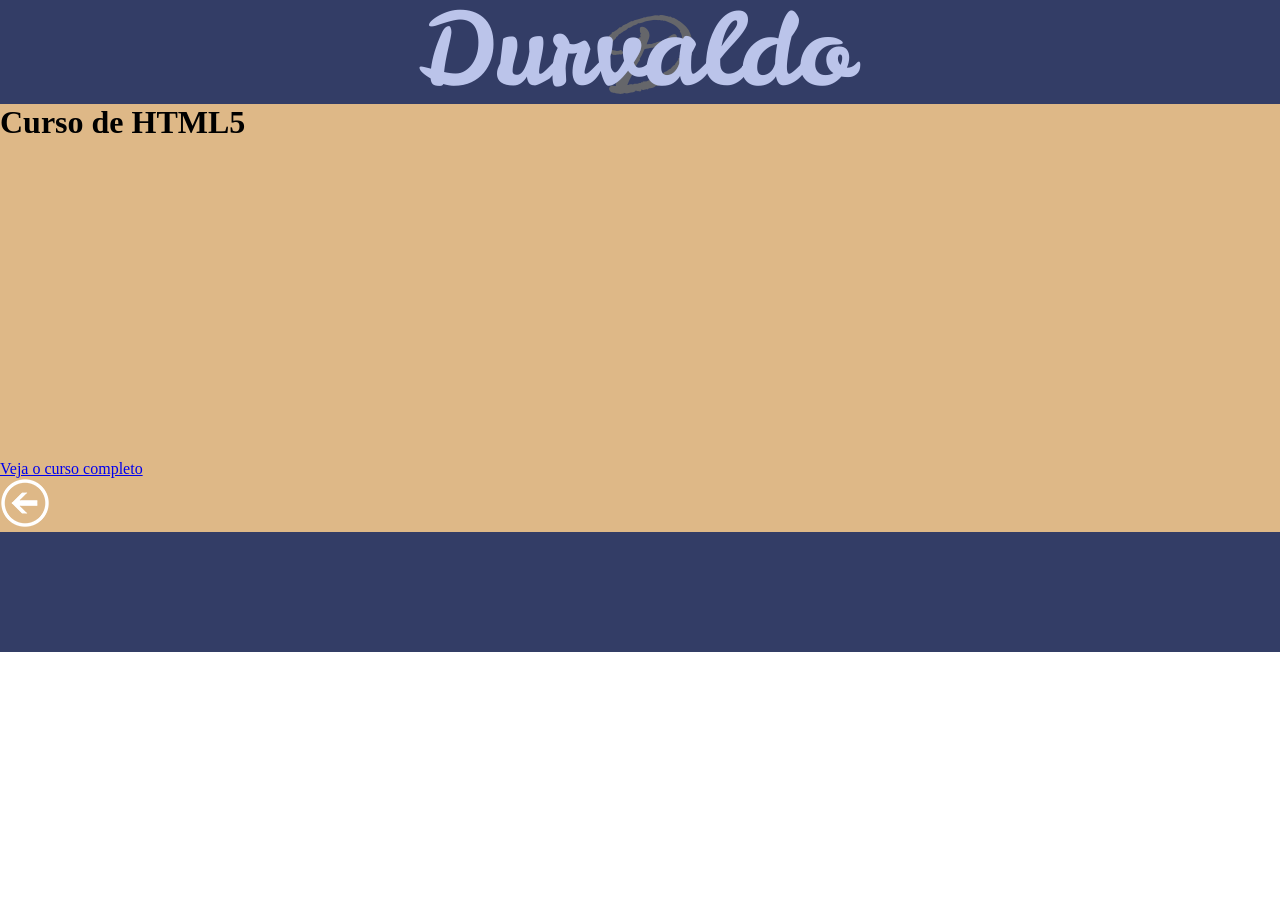
<file: assets/paginas/pagina10.1.html>
<!DOCTYPE html>
<html lang="pt-br">
<head>
    <meta charset="UTF-8">
    <meta http-equiv="X-UA-Compatible" content="IE=edge">
    <meta name="viewport" content="width=device-width, initial-scale=1.0">
    <title>Document</title>
    <link rel="shortcut icon" href="../imagens/favicon.ico" type="image/x-icon">
    <link rel="stylesheet" href="../styles/style2.css">
    <style>
        main{
            background-color:burlywood
        }
    </style>
</head>
<body>
    <header>
        <a href="../../index.html"><img src="../imagens/logo.png" alt="home-button"></a>
    </header>
    <main>
        <h1>Curso de HTML5</h1>
        <iframe width="560" height="315" src="https://www.youtube.com/embed/epDCjksKMok" title="YouTube video player" frameborder="0" allow="accelerometer; autoplay; clipboard-write; encrypted-media; gyroscope; picture-in-picture" allowfullscreen></iframe>
        <br>
        <a href="https://www.youtube.com/watch?v=epDCjksKMok&list=PLHz_AreHm4dlAnJ_jJtV29RFxnPHDuk9o" target="_blank"
        ref>Veja o curso completo</a>
        
        <br>
        <a href="../paginas/pagina10.html"><img src="../imagens/voltar.png" alt="voltar"></a>
    </main>
    <footer></footer>
</body>
</html>
</file>
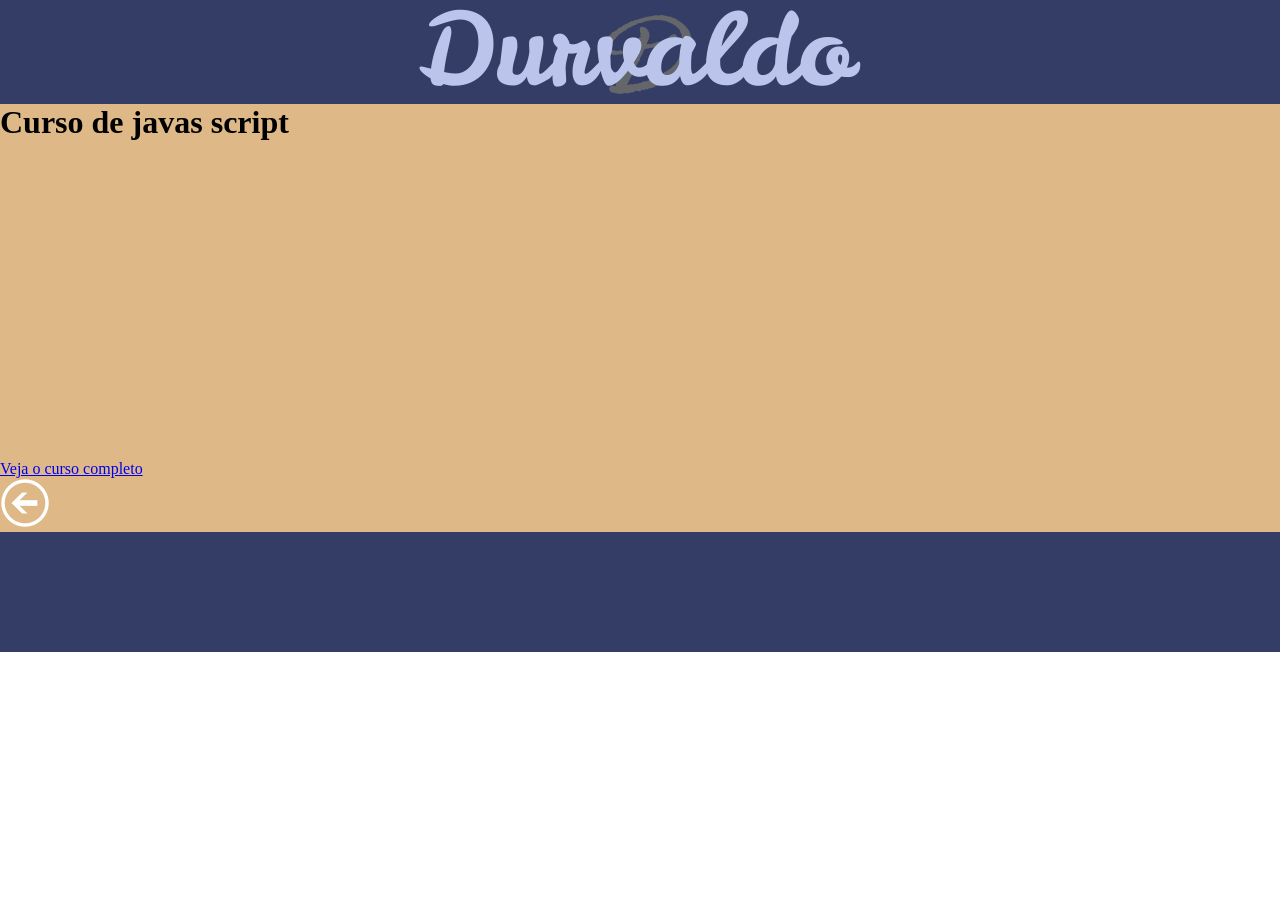
<file: assets/paginas/pagina10.2.html>
<!DOCTYPE html>
<html lang="pt-br">
<head>
    <meta charset="UTF-8">
    <meta http-equiv="X-UA-Compatible" content="IE=edge">
    <meta name="viewport" content="width=device-width, initial-scale=1.0">
    <title>Curso de javascript</title>
    <link rel="shortcut icon" href="../imagens/favicon.ico" type="image/x-icon">
    <link rel="stylesheet" href="../styles/style2.css">
    <style>
        main{
            background-color:burlywood
        }
    </style>
</head>
<body>
    <header>
        <a href="../../index.html"><img src="../imagens/logo.png" alt="home-button"></a>
    </header>
    <main>
        <h1>Curso de javas script</h1>
        <iframe width="560" height="315" src="https://www.youtube.com/embed/1-w1RfGIov4" title="YouTube video player" frameborder="0" allow="accelerometer; autoplay; clipboard-write; encrypted-media; gyroscope; picture-in-picture" allowfullscreen></iframe>
        <br>
        <a href="https://www.youtube.com/watch?v=1-w1RfGIov4&list=PLHz_AreHm4dlsK3Nr9GVvXCbpQyHQl1o1" target="_blank" rel="external">Veja o curso completo</a>
        <br>
        <a href="../paginas/pagina10.html"><img src="../imagens/voltar.png" alt="voltar"></a>
    </main>
    <footer></footer>
</body>
</html>
</file>
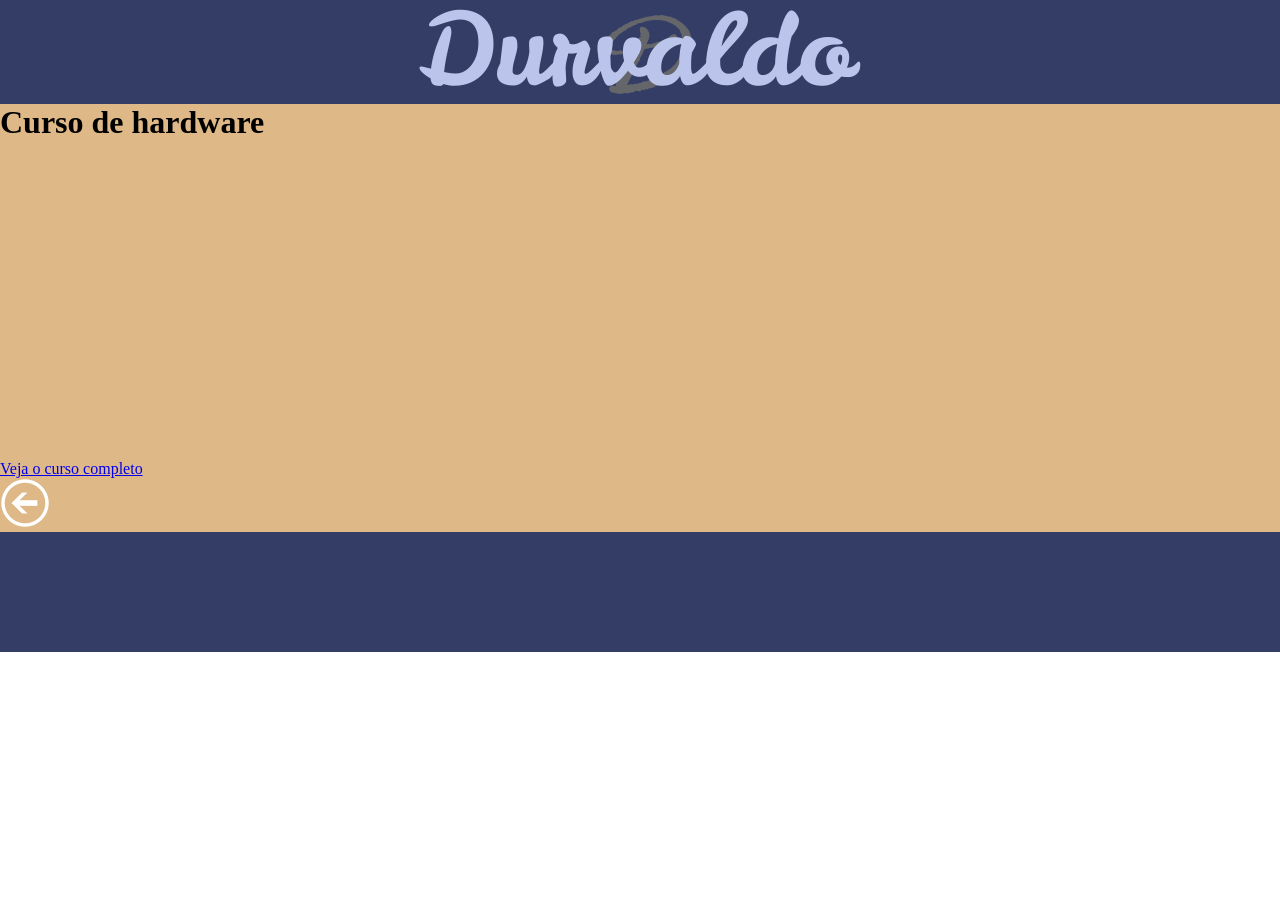
<file: assets/paginas/pagina10.3.html>
<!DOCTYPE html>
<html lang="pt-br">
<head>
    <meta charset="UTF-8">
    <meta http-equiv="X-UA-Compatible" content="IE=edge">
    <meta name="viewport" content="width=device-width, initial-scale=1.0">
    <title>Document</title>
    <link rel="shortcut icon" href="../imagens/favicon.ico" type="image/x-icon">
    <link rel="stylesheet" href="../styles/style2.css">
    <style>
        main{
            background-color:burlywood
        }
    </style>
</head>
<body>
    <header>
        <a href="../../index.html"><img src="../imagens/logo.png" alt="home-button"></a>
    </header>
    <main>
        <h1>Curso de hardware</h1>
        <iframe width="560" height="315" src="https://www.youtube.com/embed/zpK_MqEMgu4" title="YouTube video player" frameborder="0" allow="accelerometer; autoplay; clipboard-write; encrypted-media; gyroscope; picture-in-picture" allowfullscreen></iframe>
        <br>
        <a href="https://www.youtube.com/watch?v=zpK_MqEMgu4&list=PL3QUMSbwx-jPz30uFQ_HmyDJk19m_Yxom">Veja o curso completo</a>
        <br>
        <a href="../paginas/pagina10.html"><img src="../imagens/voltar.png" alt="voltar"></a>
    </main>
    <footer></footer>
</body>
</html>
</file>
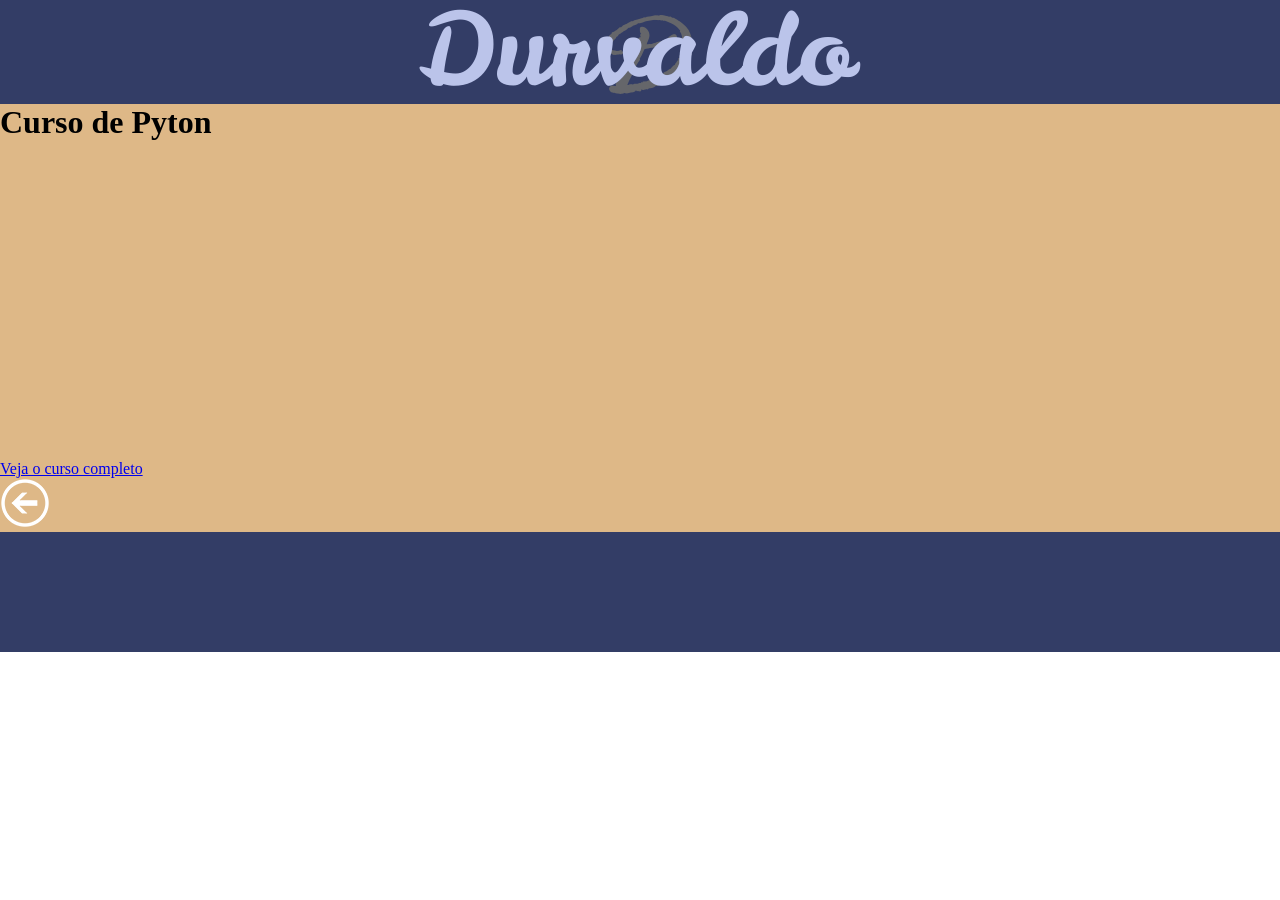
<file: assets/paginas/pagina10.4.html>
<!DOCTYPE html>
<html lang="pt-br">
<head>
    <meta charset="UTF-8">
    <meta http-equiv="X-UA-Compatible" content="IE=edge">
    <meta name="viewport" content="width=device-width, initial-scale=1.0">
    <title>Document</title>
    <link rel="shortcut icon" href="../imagens/favicon.ico" type="image/x-icon">
    <link rel="stylesheet" href="../styles/style2.css">
    <style>
        main{
            background-color:burlywood
        }
    </style>
</head>
<body>
    <header>
        <a href="../../index.html"><img src="../imagens/logo.png" alt="home-button"></a>
    </header>
    <main>
        <h1>Curso de Pyton</h1>
        <iframe width="560" height="315" src="https://www.youtube.com/embed/S9uPNppGsGo" title="YouTube video player" frameborder="0" allow="accelerometer; autoplay; clipboard-write; encrypted-media; gyroscope; picture-in-picture" allowfullscreen></iframe>
        <br>
        <a href="https://www.youtube.com/watch?v=S9uPNppGsGo&list=PLvE-ZAFRgX8hnECDn1v9HNTI71veL3oW0">Veja o curso completo</a>
        <br>
        <a href="../paginas/pagina10.html"><img src="../imagens/voltar.png" alt="voltar"></a>
    </main>
    <footer></footer>
</body>
</html>
</file>
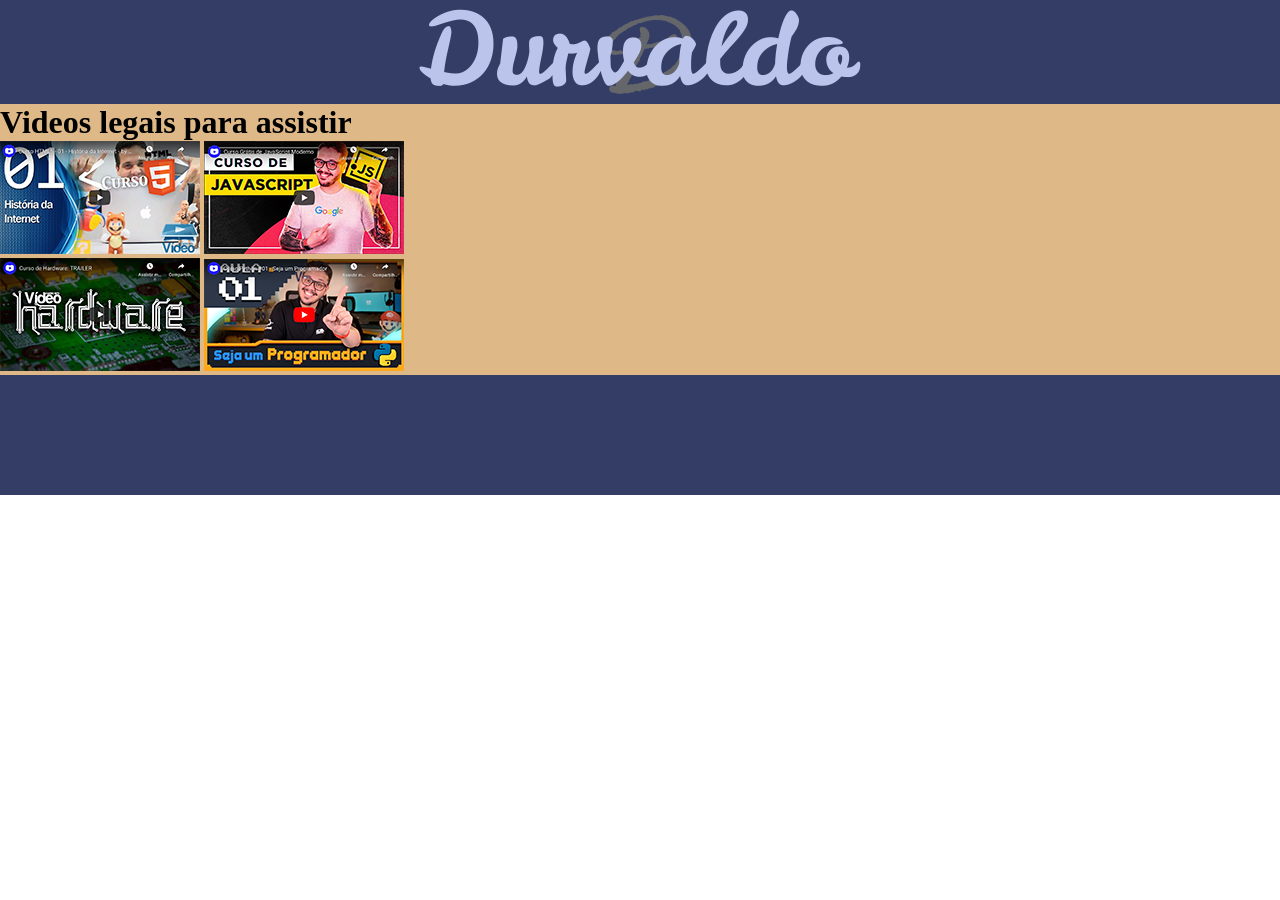
<file: assets/paginas/pagina10.html>
<!DOCTYPE html>
<html lang="pt-br">
<head>
    <meta charset="UTF-8">
    <meta http-equiv="X-UA-Compatible" content="IE=edge">
    <meta name="viewport" content="width=device-width, initial-scale=1.0">
    <title>Meus videos</title>
    <link rel="shortcut icon" href="../favicon.ico" type="image/x-icon">
    <style>
        main{
            background-color:burlywood
        }
    </style>
    <link rel="shortcut icon" href="../imagens/favicon.ico" type="image/x-icon">
    <link rel="stylesheet" href="../styles/style2.css">
</head>
<body>
    <header>
        <a href="../../index.html"><img src="../imagens/logo.png" alt="home-button"></a>
    </header>
    <main>
        <h1>Videos legais para assistir</h1>
        <a href="../paginas/pagina10.1.html"><img src="../imagens/thumb-html.png" alt="curso html"></a>
        <a href="../paginas/pagina10.2.html"><img src="../imagens/thumb-js.png" alt="curso javascript"></a>
        <br>
        <a href="../paginas/pagina10.3.html"><img src="../imagens/thumb-hardware.png" alt="curso hardware"></a>
        <a href="../paginas/pagina10.4.html"><img src="../imagens/thumb-python.png" alt="curso"></a>
    </main>
    <footer></footer>
</body>
</html>
</file>
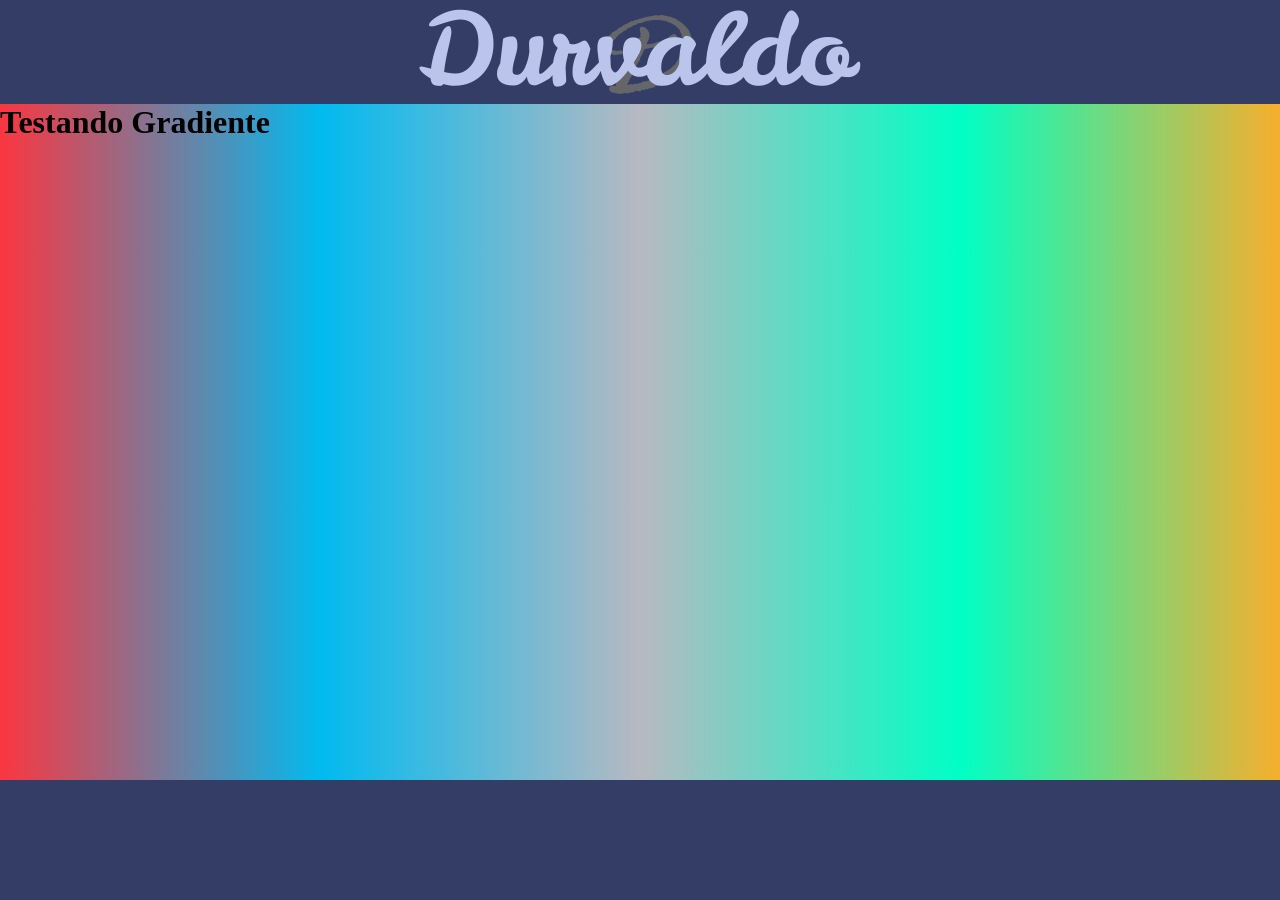
<file: assets/paginas/pagina11.html>
<!DOCTYPE html>
<html lang="pt-br">
<head>
    <meta charset="UTF-8">
    <meta http-equiv="X-UA-Compatible" content="IE=edge">
    <meta name="viewport" content="width=device-width, initial-scale=1.0">
    <title>Gradiente</title>
    <link rel="shortcut icon" href="../imagens/favicon.ico" type="image/x-icon">
    <link rel="stylesheet" href="../styles/style2.css">
    <style>
        /* Gradiante com 2 parametros */
        /* Comentario é diferente no css? */
        main{
            background-image: linear-gradient(to right,#fb3640, #01baef, #2a324b57,
            #00ffc5, #f6ae2d);
            height: 100%;
        }

    </style>
</head>
<body>
    <header>
        <a href="../../index.html"><img src="../imagens/logo.png" alt="home-button"></a>
    </header>
    <main>
        <h1>Testando Gradiente</h1>
    </main>
    <footer></footer>
</body>
</html>
</file>
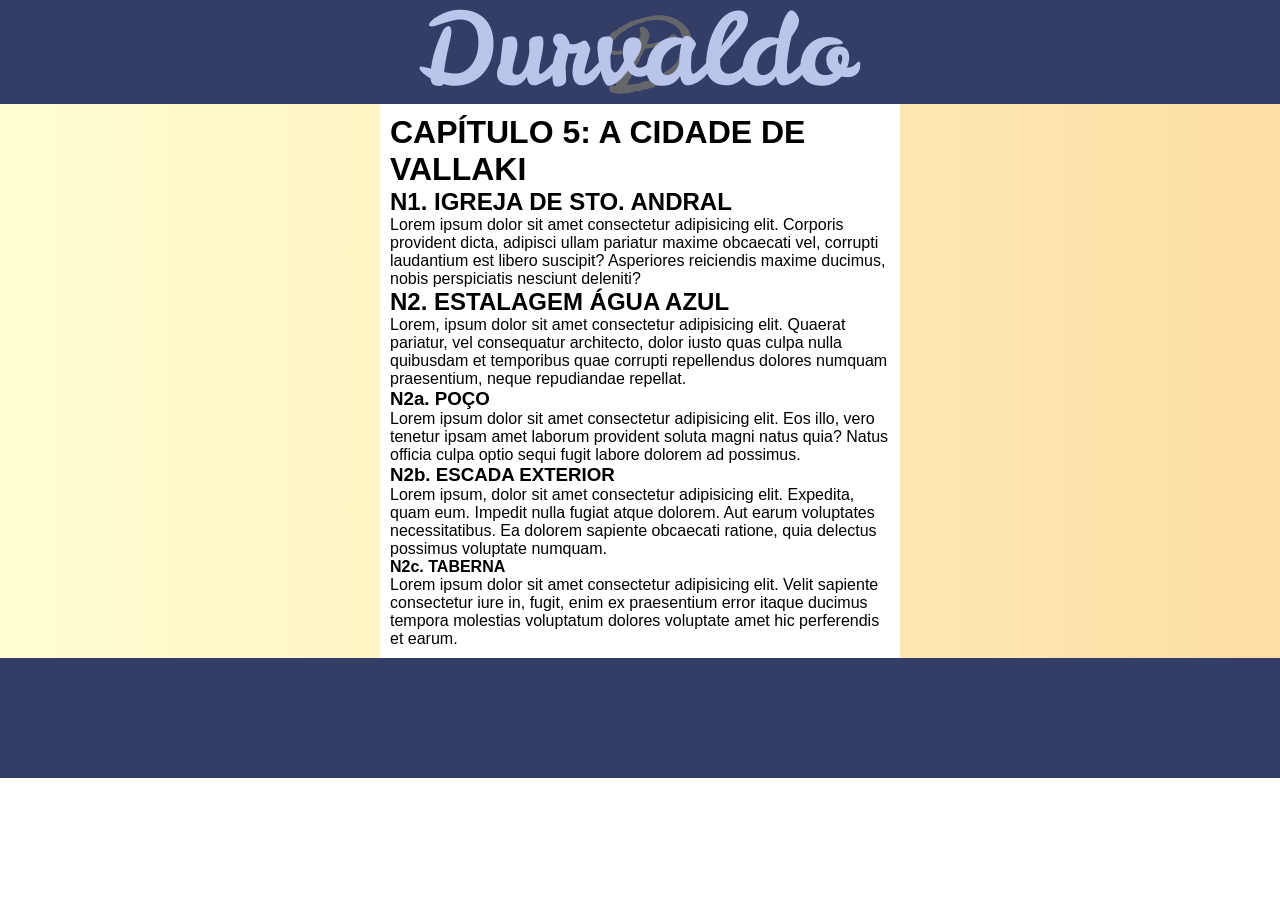
<file: assets/paginas/pagina12.html>
<!DOCTYPE html>
<html lang="pt-br">
<head>
    <meta charset="UTF-8">
    <meta http-equiv="X-UA-Compatible" content="IE=edge">
    <meta name="viewport" content="width=device-width, initial-scale=1.0">
    <title>Site de exemplo</title>
    <link rel="shortcut icon" href="../imagens/favicon.ico" type="image/x-icon">
    <link rel="stylesheet" href="../styles/style2.css">
    <style>
        *{
    font-family: Arial, Helvetica, sans-serif;
        }

        main{
            background-image:linear-gradient(to right, rgb(255, 254, 210), #fddea4);
        }

        div{
            background-color: white;
            width: 500px;
            padding: 10px;
            margin: auto;
        }
    </style>
</head>
<body>
    <header>
        <a href="../../index.html"><img src="../imagens/logo.png" alt="home-button"></a>
    </header>
    <main>
        <div>
            <h1>CAPÍTULO 5: A CIDADE DE VALLAKI</h1>
            <h2>N1. IGREJA DE STO. ANDRAL</h2>
            <P>Lorem ipsum dolor sit amet consectetur adipisicing elit. Corporis provident dicta, adipisci ullam pariatur maxime obcaecati vel, corrupti laudantium est libero suscipit? Asperiores reiciendis maxime ducimus, nobis perspiciatis nesciunt deleniti?</P>
            <h2>N2. ESTALAGEM ÁGUA AZUL</h2>
            <P>Lorem, ipsum dolor sit amet consectetur adipisicing elit. Quaerat pariatur, vel consequatur architecto, dolor iusto quas culpa nulla quibusdam et temporibus quae corrupti repellendus dolores numquam praesentium, neque repudiandae repellat.</P>
            <h3>N2a. POÇO</h3>
            <P>Lorem ipsum dolor sit amet consectetur adipisicing elit. Eos illo, vero tenetur ipsam amet laborum provident soluta magni natus quia? Natus officia culpa optio sequi fugit labore dolorem ad possimus.</P>
            <h3>N2b. ESCADA EXTERIOR</h3>
            <P>Lorem ipsum, dolor sit amet consectetur adipisicing elit. Expedita, quam eum. Impedit nulla fugiat atque dolorem. Aut earum voluptates necessitatibus. Ea dolorem sapiente obcaecati ratione, quia delectus possimus voluptate numquam.</P>
            <h4>N2c. TABERNA</h4>
            <P>Lorem ipsum dolor sit amet consectetur adipisicing elit. Velit sapiente consectetur iure in, fugit, enim ex praesentium error itaque ducimus tempora molestias voluptatum dolores voluptate amet hic perferendis et earum.</P>
        </div>
    </main>
    <footer></footer>
</body>
</html>
</file>
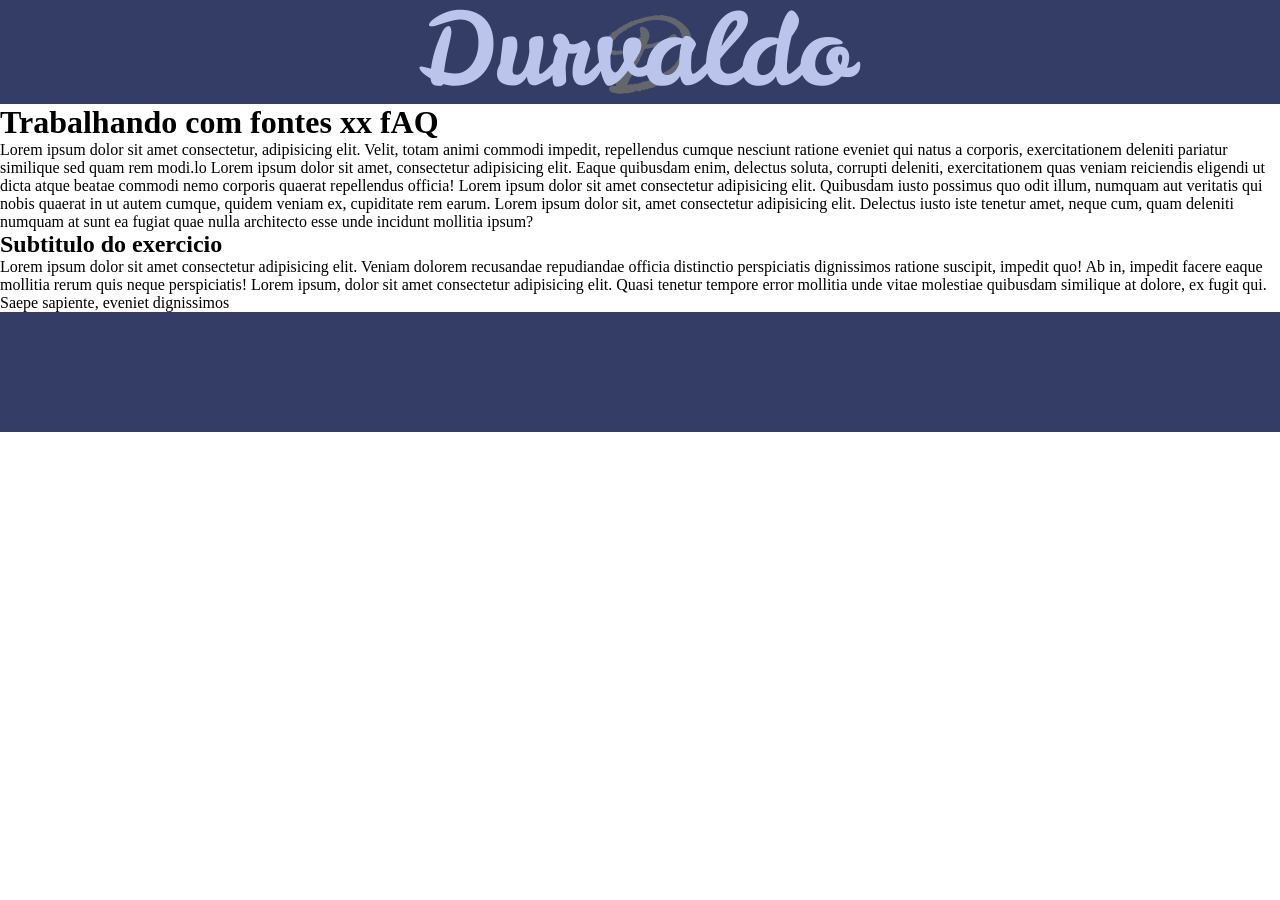
<file: assets/paginas/pagina14.html>
<!DOCTYPE html>
<html lang="pt-br">
<head>
    <meta charset="UTF-8">
    <meta http-equiv="X-UA-Compatible" content="IE=edge">
    <meta name="viewport" content="width=device-width, initial-scale=1.0">
    <title>Fontes em CSS</title>
    <link rel="shortcut icon" href="../imagens/favicon.ico" type="image/x-icon">
    <link rel="stylesheet" href="../styles/style2.css">
    <style>
        *{
            font-family:'Times New Roman', Times, serif ;
        }
        
    </style>
</head>
<body>
    <header>
        <a href="../../index.html"><img src="../imagens/logo.png" alt="home-button"></a>
    </header>
    <main>
        <h1>Trabalhando com fontes xx fAQ</h1>
        <p>Lorem ipsum dolor sit amet consectetur, adipisicing elit. Velit, totam animi commodi impedit, repellendus cumque nesciunt ratione eveniet qui natus a corporis, exercitationem deleniti pariatur similique sed quam rem modi.lo Lorem ipsum dolor sit amet, consectetur adipisicing elit. Eaque quibusdam enim, delectus soluta, corrupti deleniti, exercitationem quas veniam reiciendis eligendi ut dicta atque beatae commodi nemo corporis quaerat repellendus officia! Lorem ipsum dolor sit amet consectetur adipisicing elit. Quibusdam iusto possimus quo odit illum, numquam aut veritatis qui nobis quaerat in ut autem cumque, quidem veniam ex, cupiditate rem earum. Lorem ipsum dolor sit, amet consectetur adipisicing elit. Delectus iusto iste tenetur amet, neque cum, quam deleniti numquam at sunt ea fugiat quae nulla architecto esse unde incidunt mollitia ipsum?</p>
        <h2>Subtitulo do exercicio</h2>
        <p>Lorem ipsum dolor sit amet consectetur adipisicing elit. Veniam dolorem recusandae repudiandae officia distinctio perspiciatis dignissimos ratione suscipit, impedit quo! Ab in, impedit facere eaque mollitia rerum quis neque perspiciatis! Lorem ipsum, dolor sit amet consectetur adipisicing elit. Quasi tenetur tempore error mollitia unde vitae molestiae quibusdam similique at dolore, ex fugit qui. Saepe sapiente, eveniet dignissimos</p>
    </main>
    <footer></footer>
</body>
</html>
</file>
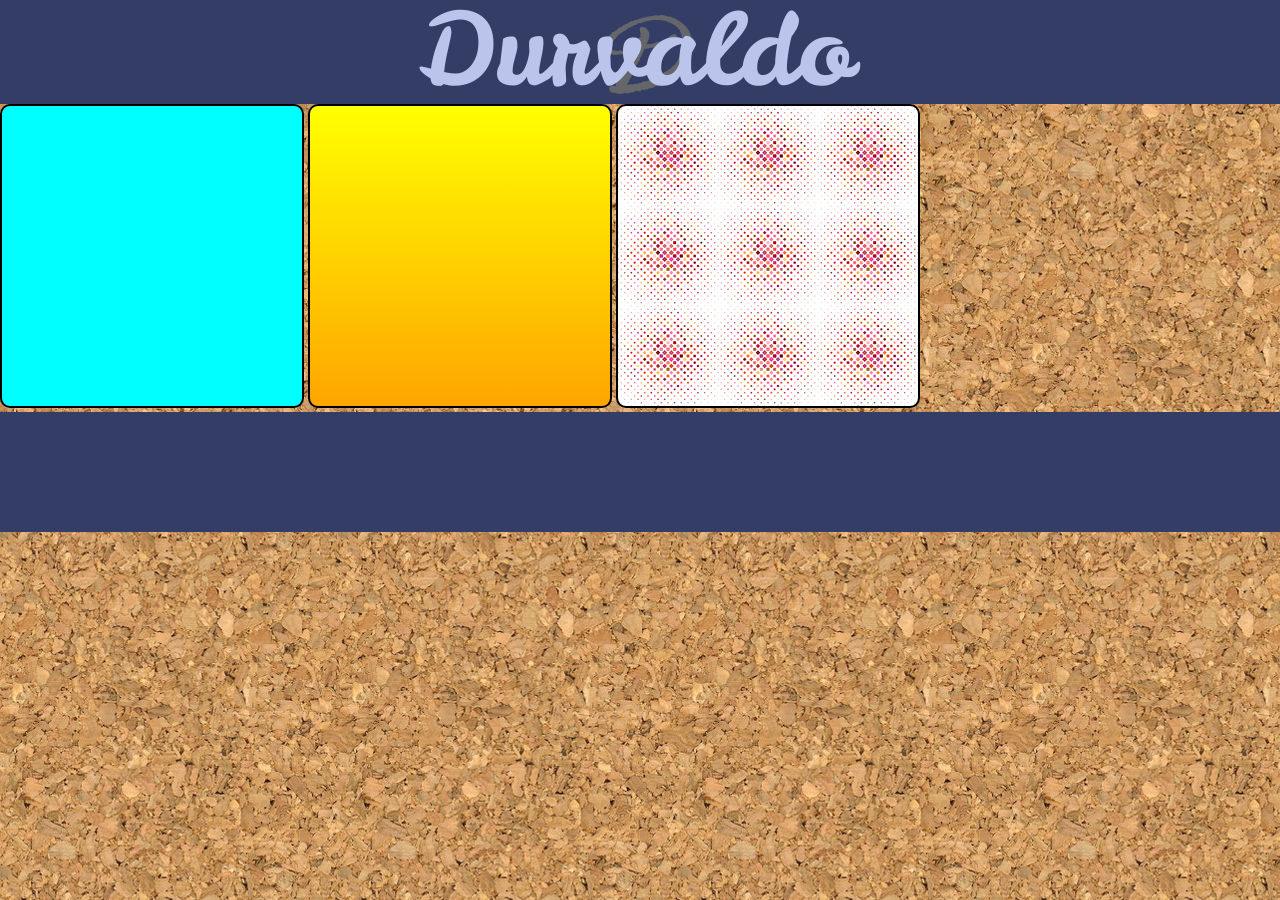
<file: assets/paginas/pagina18.html>
<!DOCTYPE html>
<html lang="pt-br">
<head>
    <meta charset="UTF-8">
    <meta http-equiv="X-UA-Compatible" content="IE=edge">
    <meta name="viewport" content="width=device-width, initial-scale=1.0">
    <title>Imagem de fundo</title>
    <link rel="shortcut icon" href="../imagens/favicon.ico" type="image/x-icon">
    <link rel="stylesheet" href="../styles/style2.css">
    <link rel="stylesheet" href="../styles/style18.css">
</head>
<body>
    <header>
        <a href="../../index.html"><img src="../imagens/logo.png" alt="home-button"></a>
    </header>
    <main id="body">
        <div id="header"></div>
        <div id="main">
            <div class="quadrado" id="q1"></div>
            <div class="quadrado" id="q2"></div>
            <div class="quadrado" id="q3"></div>            
        </div>
        <div id="footer"></div>
    </main>
    <footer> 
    </footer>
</body>
</html>
</file>
<file: assets/styles/style2.css>
*{
    padding: 0;
    margin: 0;
}


html, body{
    height: 100%;
}

body{
    display: flex;
    flex-direction: column;   
}

img{
    max-width: 100%;
}

header{
    /* margin: 0;
    padding: 10px; */
    display: flex !important;
    flex-direction: row;
    justify-content: center;
    background-color: #333d66;
    flex-shrink: 0;
}

/* main{
    flex: 1 0 auto;
} */

footer{
    width: 100%;
    background-color: #333d66;
    height: 120px;
    flex-shrink: 0;
}
</file>
<file: assets/styles/style18.css>
div .quadrado{
    display: inline-block;
    border: 2px solid black;
    border-radius: 10px;
    background-color: lightgrey;
    width: 300px;
    height: 300px;
    
}

body{
    background-image: url('../imagens/wallpaper001.jpg');
}

div #q1{
    background-color: aqua;
}

div #q2{
    background-image: linear-gradient(to bottom, yellow, orange);
}

div #q3{
    background-image: url('../imagens/pattern002.png');
}
</file>
